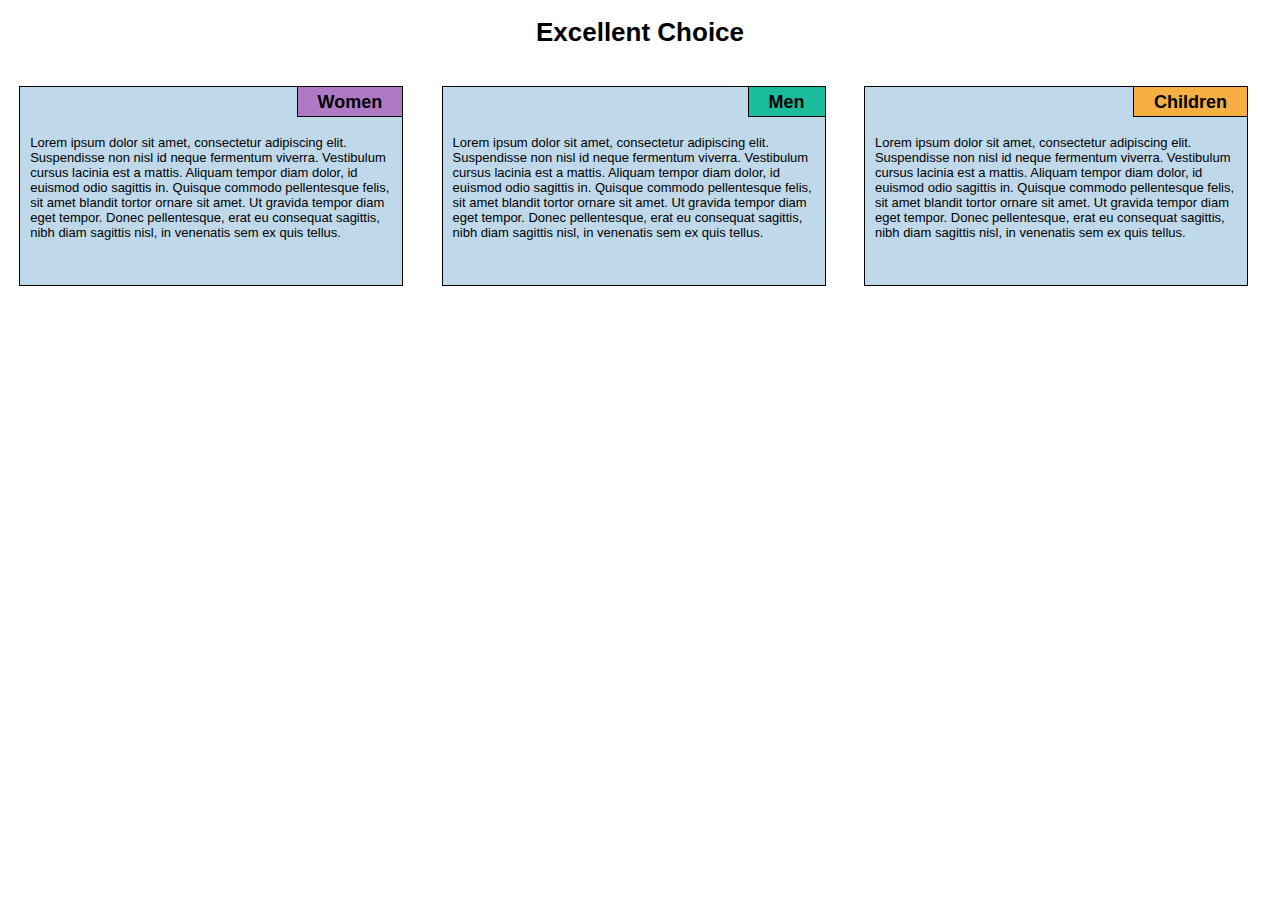
<file: module2/index.html>
<!DOCTYPE html>
<html lang="en">
<head>
    <meta charset="UTF-8">
    <meta name="viewport" content="width=device-width, initial-scale=1.0">
    <title>Module 2 Solution</title>
    <link rel="stylesheet" type="text/css" href="css/mockup.css">

    <style>
        @media (min-width: 992px) {
            .col-lg-4{
                float: left;
                width: 30%;
                margin: 20px 1.5% 0px 1.5%;
                height: 200px;

            }

    
    
        }

        @media (min-width: 768px) and (max-width: 991px) {
            .col3 {
                width: 97%;
                margin: 10px 1.5% 0px 1.5%;
                height: 150px;
            }
            .col1, .col2 {
                width: 47%;
                float: left;
                margin: 20px 1.5% 10px 1.5%;
                height: 200px;
            }
           
        }

        @media (max-width: 767px) {
            .col3 {
                width: 97%;
                margin: 10px 1.5% 0px 1.5%;
                height: 180px;
            }

            .col2 {
                width: 97%;
                margin: 10px 1.5% 10px 1.5%;
                height: 180px;
            }

            .col1 {
                width: 97%;
                margin: 20px 1.5% 10px 1.5%;
                height: 180px;
            }
           
        }
    </style>




</head>
<body>
    <heading>
        <h1>Excellent Choice</h1>
    </heading>
    
    <div id = "container">
            <div class="col-lg-4 col1">
                <section id="women">
                    <div class="category">Women</div>
                    <p>Lorem ipsum dolor sit amet, consectetur adipiscing elit. Suspendisse non nisl id neque fermentum viverra. Vestibulum cursus lacinia est a mattis. Aliquam tempor diam dolor, id euismod odio sagittis in. Quisque commodo pellentesque felis, sit amet blandit tortor ornare sit amet. Ut gravida tempor diam eget tempor. Donec pellentesque, erat eu consequat sagittis, nibh diam sagittis nisl, in venenatis sem ex quis tellus.</p> 
                </section>
            
            </div>
            <div class="col-lg-4 col2">
                <section id="men">
                    <div class="category">Men</div>
                    <p>Lorem ipsum dolor sit amet, consectetur adipiscing elit. Suspendisse non nisl id neque fermentum viverra. Vestibulum cursus lacinia est a mattis. Aliquam tempor diam dolor, id euismod odio sagittis in. Quisque commodo pellentesque felis, sit amet blandit tortor ornare sit amet. Ut gravida tempor diam eget tempor. Donec pellentesque, erat eu consequat sagittis, nibh diam sagittis nisl, in venenatis sem ex quis tellus.</p>
                </section>
            
            </div>
            <div class="col-lg-4 col3">
                <section id="children">
                    <div class="category">Children</div>
                    <p>Lorem ipsum dolor sit amet, consectetur adipiscing elit. Suspendisse non nisl id neque fermentum viverra. Vestibulum cursus lacinia est a mattis. Aliquam tempor diam dolor, id euismod odio sagittis in. Quisque commodo pellentesque felis, sit amet blandit tortor ornare sit amet. Ut gravida tempor diam eget tempor. Donec pellentesque, erat eu consequat sagittis, nibh diam sagittis nisl, in venenatis sem ex quis tellus.</p>
                </section>
        

            </div>
    </div>
</body>
</html>
</file>
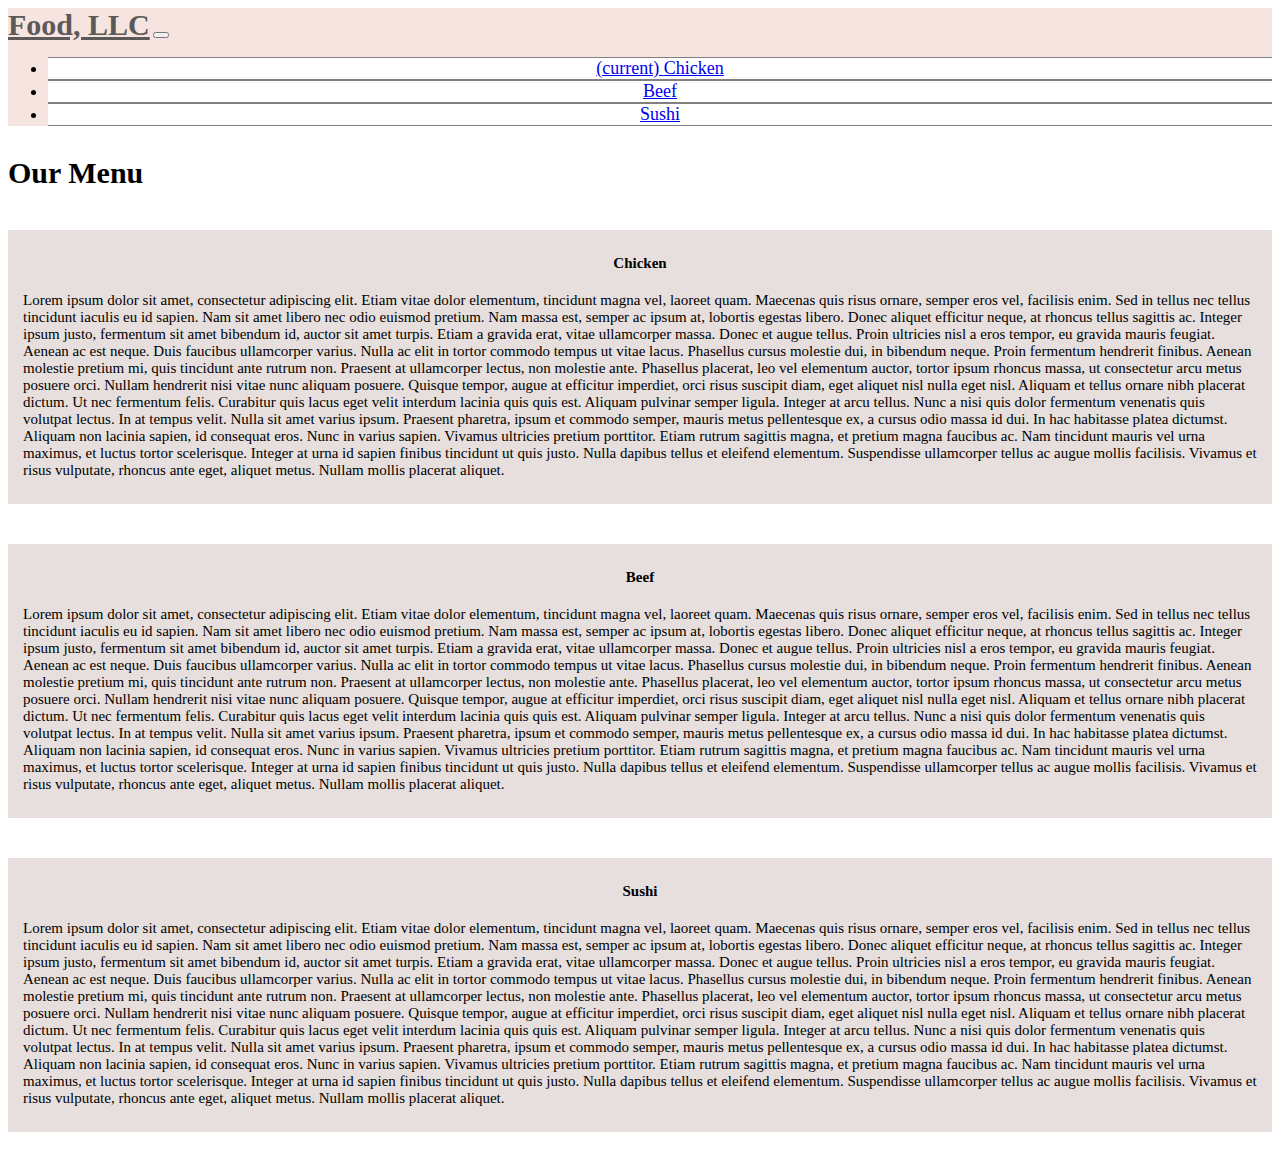
<file: module3/index.html>
<!DOCTYPE html>
<html lang="en">
<head>
    <meta charset="UTF-8">
    <meta name="viewport" content="width=device-width, initial-scale=1, shrink-to-fit=no">
    <title>Module 3 Solution</title>
    <link href="https://cdn.jsdelivr.net/npm/bootstrap@5.3.2/dist/css/bootstrap.min.css" rel="stylesheet" integrity="sha384-T3c6CoIi6uLrA9TneNEoa7RxnatzjcDSCmG1MXxSR1GAsXEV/Dwwykc2MPK8M2HN" crossorigin="anonymous">
    <link rel="stylesheet" type= "text/css" href="css/module3.css">
    <link rel="preconnect" href="https://fonts.gstatic.com">
    <link href="https://fonts.googleapis.com/css2?family=Nerko+One&display=swap" rel="stylesheet">
        

</head>
<body>
    <header>
        <nav class="navbar navbar-expand-md navbar-light">
            <a class="navbar-brand" href="index.html">Food, LLC</a>

            <button class="navbar-toggler" type="button" data-toggle="collapse" data-target="#navbarSupportedContent" aria-controls="navbarSupportedContent" aria-expanded="false" aria-label="Toggle navigation">
                <span class="navbar-toggler-icon"></span>
            </button>
      
            <div class="collapse navbar-collapse" id="navbarSupportedContent">
                <div class="row">
                    <ul class="navbar-nav mr-auto">
                        <li class="nav-item d-md-none"> <!--visible only to small screen-->
                            <a class="nav-link" href="#"><span class="sr-only" aria-hidden="true">(current) </span>Chicken</a>
                        </li>
                        <li class="nav-item d-md-none">
                            <a class="nav-link" href="#">Beef</a>
                        </li>
                        <li class="nav-item d-md-none">
                            <a class="nav-link" href="#">Sushi</a>
                        </li>
                    </ul>
                </div>
            </div>
        </nav>
    </header>

    <div id="main-content">
        <div class="container-md-2">
            <head>
                <p class="text text-center">Our Menu</p>
            </head>
            <div class="section1-div">
                <section>
                    <h4>Chicken</h4>
                    <p> Lorem ipsum dolor sit amet, consectetur adipiscing elit. Etiam vitae dolor elementum, tincidunt magna vel, laoreet quam. Maecenas quis risus ornare, semper eros vel, facilisis enim. Sed in tellus nec tellus tincidunt iaculis eu id sapien. Nam sit amet libero nec odio euismod pretium. Nam massa est, semper ac ipsum at, lobortis egestas libero. Donec aliquet efficitur neque, at rhoncus tellus sagittis ac. Integer ipsum justo, fermentum sit amet bibendum id, auctor sit amet turpis. Etiam a gravida erat, vitae ullamcorper massa. Donec et augue tellus. Proin ultricies nisl a eros tempor, eu gravida mauris feugiat. Aenean ac est neque. Duis faucibus ullamcorper varius. Nulla ac elit in tortor commodo tempus ut vitae lacus. Phasellus cursus molestie dui, in bibendum neque. Proin fermentum hendrerit finibus.

                    Aenean molestie pretium mi, quis tincidunt ante rutrum non. Praesent at ullamcorper lectus, non molestie ante. Phasellus placerat, leo vel elementum auctor, tortor ipsum rhoncus massa, ut consectetur arcu metus posuere orci. Nullam hendrerit nisi vitae nunc aliquam posuere. Quisque tempor, augue at efficitur imperdiet, orci risus suscipit diam, eget aliquet nisl nulla eget nisl. Aliquam et tellus ornare nibh placerat dictum. Ut nec fermentum felis. Curabitur quis lacus eget velit interdum lacinia quis quis est. Aliquam pulvinar semper ligula. Integer at arcu tellus. Nunc a nisi quis dolor fermentum venenatis quis volutpat lectus. In at tempus velit. Nulla sit amet varius ipsum. Praesent pharetra, ipsum et commodo semper, mauris metus pellentesque ex, a cursus odio massa id dui.
                    
                    In hac habitasse platea dictumst. Aliquam non lacinia sapien, id consequat eros. Nunc in varius sapien. Vivamus ultricies pretium porttitor. Etiam rutrum sagittis magna, et pretium magna faucibus ac. Nam tincidunt mauris vel urna maximus, et luctus tortor scelerisque. Integer at urna id sapien finibus tincidunt ut quis justo. Nulla dapibus tellus et eleifend elementum. Suspendisse ullamcorper tellus ac augue mollis facilisis. Vivamus et risus vulputate, rhoncus ante eget, aliquet metus. Nullam mollis placerat aliquet. 

                    </p>
                </section>
            </div>
            <div class="section2-div">
                <section>
                    <h4>Beef</h4>
                    <p> Lorem ipsum dolor sit amet, consectetur adipiscing elit. Etiam vitae dolor elementum, tincidunt magna vel, laoreet quam. Maecenas quis risus ornare, semper eros vel, facilisis enim. Sed in tellus nec tellus tincidunt iaculis eu id sapien. Nam sit amet libero nec odio euismod pretium. Nam massa est, semper ac ipsum at, lobortis egestas libero. Donec aliquet efficitur neque, at rhoncus tellus sagittis ac. Integer ipsum justo, fermentum sit amet bibendum id, auctor sit amet turpis. Etiam a gravida erat, vitae ullamcorper massa. Donec et augue tellus. Proin ultricies nisl a eros tempor, eu gravida mauris feugiat. Aenean ac est neque. Duis faucibus ullamcorper varius. Nulla ac elit in tortor commodo tempus ut vitae lacus. Phasellus cursus molestie dui, in bibendum neque. Proin fermentum hendrerit finibus.

                        Aenean molestie pretium mi, quis tincidunt ante rutrum non. Praesent at ullamcorper lectus, non molestie ante. Phasellus placerat, leo vel elementum auctor, tortor ipsum rhoncus massa, ut consectetur arcu metus posuere orci. Nullam hendrerit nisi vitae nunc aliquam posuere. Quisque tempor, augue at efficitur imperdiet, orci risus suscipit diam, eget aliquet nisl nulla eget nisl. Aliquam et tellus ornare nibh placerat dictum. Ut nec fermentum felis. Curabitur quis lacus eget velit interdum lacinia quis quis est. Aliquam pulvinar semper ligula. Integer at arcu tellus. Nunc a nisi quis dolor fermentum venenatis quis volutpat lectus. In at tempus velit. Nulla sit amet varius ipsum. Praesent pharetra, ipsum et commodo semper, mauris metus pellentesque ex, a cursus odio massa id dui.
                        
                        In hac habitasse platea dictumst. Aliquam non lacinia sapien, id consequat eros. Nunc in varius sapien. Vivamus ultricies pretium porttitor. Etiam rutrum sagittis magna, et pretium magna faucibus ac. Nam tincidunt mauris vel urna maximus, et luctus tortor scelerisque. Integer at urna id sapien finibus tincidunt ut quis justo. Nulla dapibus tellus et eleifend elementum. Suspendisse ullamcorper tellus ac augue mollis facilisis. Vivamus et risus vulputate, rhoncus ante eget, aliquet metus. Nullam mollis placerat aliquet. 

                    </p>
                </section>
            </div>
            <div class="section3-div">
                <section>
                    <h4>Sushi</h4>
                    <p> Lorem ipsum dolor sit amet, consectetur adipiscing elit. Etiam vitae dolor elementum, tincidunt magna vel, laoreet quam. Maecenas quis risus ornare, semper eros vel, facilisis enim. Sed in tellus nec tellus tincidunt iaculis eu id sapien. Nam sit amet libero nec odio euismod pretium. Nam massa est, semper ac ipsum at, lobortis egestas libero. Donec aliquet efficitur neque, at rhoncus tellus sagittis ac. Integer ipsum justo, fermentum sit amet bibendum id, auctor sit amet turpis. Etiam a gravida erat, vitae ullamcorper massa. Donec et augue tellus. Proin ultricies nisl a eros tempor, eu gravida mauris feugiat. Aenean ac est neque. Duis faucibus ullamcorper varius. Nulla ac elit in tortor commodo tempus ut vitae lacus. Phasellus cursus molestie dui, in bibendum neque. Proin fermentum hendrerit finibus.

                        Aenean molestie pretium mi, quis tincidunt ante rutrum non. Praesent at ullamcorper lectus, non molestie ante. Phasellus placerat, leo vel elementum auctor, tortor ipsum rhoncus massa, ut consectetur arcu metus posuere orci. Nullam hendrerit nisi vitae nunc aliquam posuere. Quisque tempor, augue at efficitur imperdiet, orci risus suscipit diam, eget aliquet nisl nulla eget nisl. Aliquam et tellus ornare nibh placerat dictum. Ut nec fermentum felis. Curabitur quis lacus eget velit interdum lacinia quis quis est. Aliquam pulvinar semper ligula. Integer at arcu tellus. Nunc a nisi quis dolor fermentum venenatis quis volutpat lectus. In at tempus velit. Nulla sit amet varius ipsum. Praesent pharetra, ipsum et commodo semper, mauris metus pellentesque ex, a cursus odio massa id dui.
                        
                        In hac habitasse platea dictumst. Aliquam non lacinia sapien, id consequat eros. Nunc in varius sapien. Vivamus ultricies pretium porttitor. Etiam rutrum sagittis magna, et pretium magna faucibus ac. Nam tincidunt mauris vel urna maximus, et luctus tortor scelerisque. Integer at urna id sapien finibus tincidunt ut quis justo. Nulla dapibus tellus et eleifend elementum. Suspendisse ullamcorper tellus ac augue mollis facilisis. Vivamus et risus vulputate, rhoncus ante eget, aliquet metus. Nullam mollis placerat aliquet. </p>
                </section>
            </div>
        </div>
    </div> <!--end of main-content-->


    




     




<script src="https://cdn.jsdelivr.net/npm/bootstrap@5.3.2/dist/js/bootstrap.bundle.min.js" integrity="sha384-C6RzsynM9kWDrMNeT87bh95OGNyZPhcTNXj1NW7RuBCsyN/o0jlpcV8Qyq46cDfL" crossorigin="anonymous"></script>
<script src="js/script.js"></script>

</body>
</html>
</file>
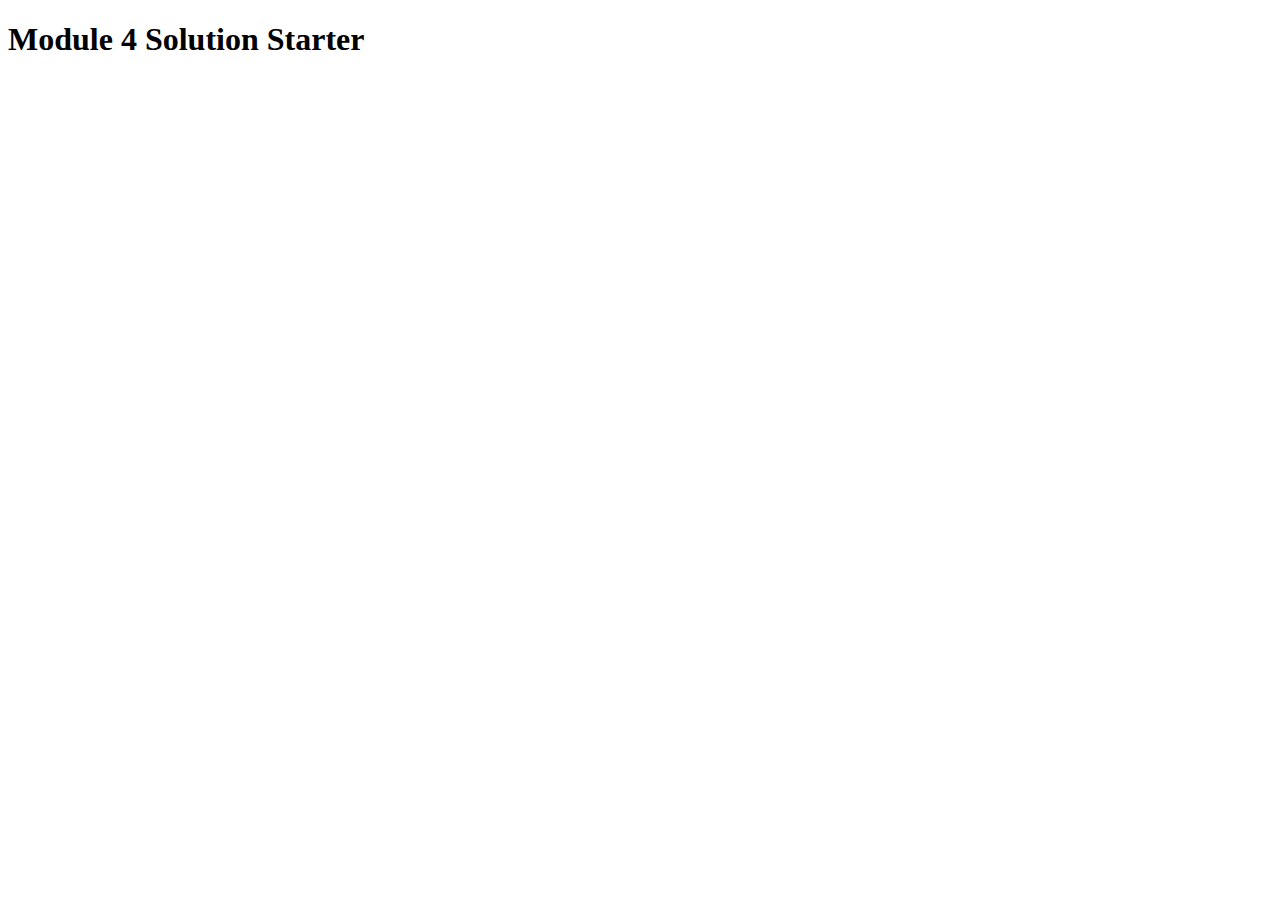
<file: module4_sol/index.html>
<!DOCTYPE html>
<html>
<head>
  <meta charset="utf-8">
  <title>Module 4 Coursera</title>
  <script>
    var names = []; // DO NOT REMOVE
  </script>
  <script src="SpeakHello.js"></script>
  <script src="SpeakGoodBye.js"></script>
  <script src="script.js"></script>
</head>
<body>
  <h1>Module 4 Solution Starter</h1>
</body>
</html>
</file>
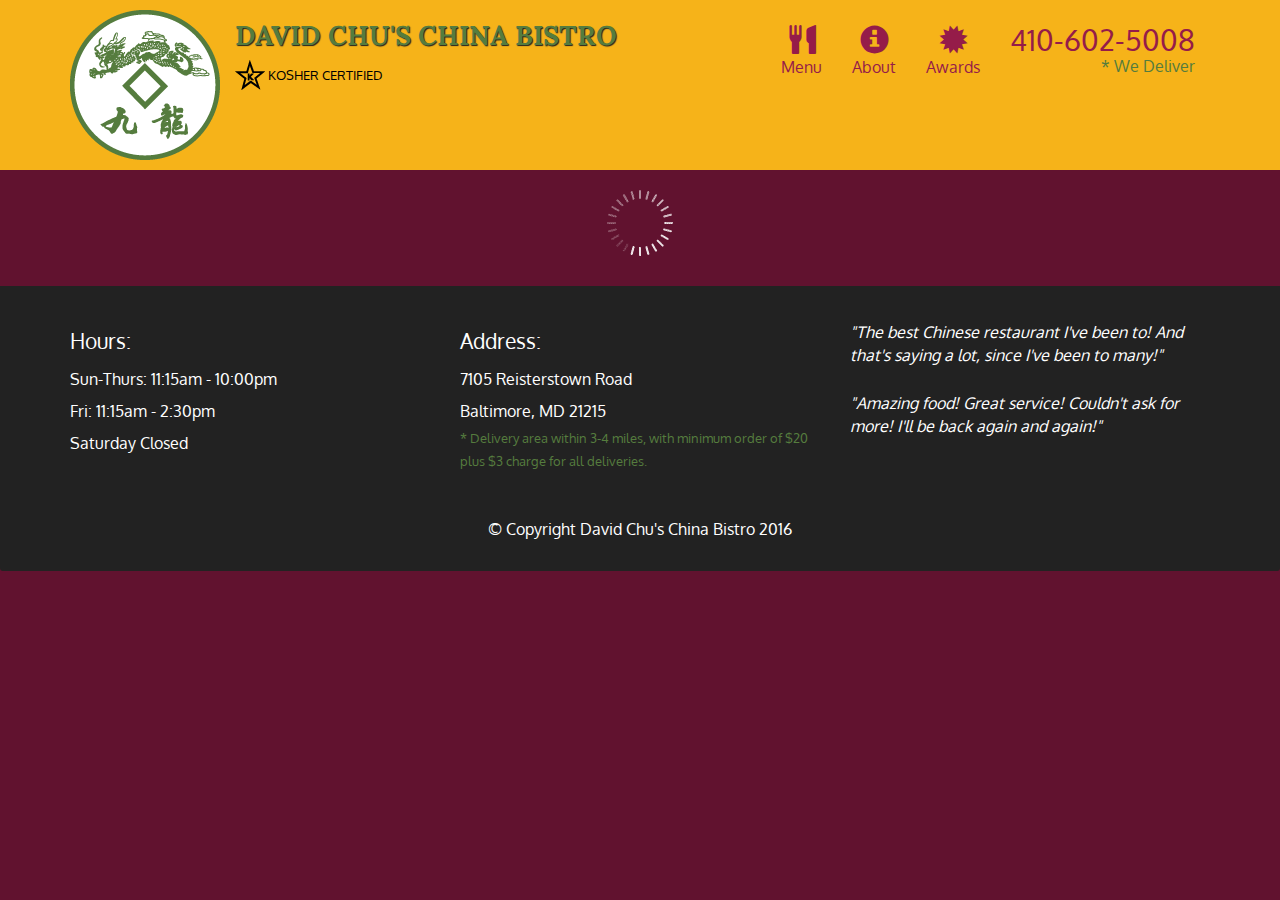
<file: module5/index.html>
<!doctype html>
<html lang="en">
  <head>
    <meta charset="utf-8">
    <meta http-equiv="X-UA-Compatible" content="IE=edge">
    <meta name="viewport" content="width=device-width, initial-scale=1">
    <title>David Chu's China Bistro</title>
    <link rel="stylesheet" href="css/bootstrap.min.css">
    <link rel="stylesheet" href="css/styles.css">
    <link href='https://fonts.googleapis.com/css?family=Oxygen:400,300,700' rel='stylesheet' type='text/css'>
    <link href='https://fonts.googleapis.com/css?family=Lora' rel='stylesheet' type='text/css'>
  </head>
<body>
  <header>
    <nav id="header-nav" class="navbar navbar-default">
      <div class="container">
        <div class="navbar-header">
          <a href="index.html" class="pull-left visible-md visible-lg">
            <div id="logo-img" alt="Logo image"></div>
          </a>

          <div class="navbar-brand">
            <a href="index.html"><h1>David Chu's China Bistro</h1></a>
            <p>
              <img src="images/star-k-logo.png" alt="Kosher certification">
              <span>Kosher Certified</span>
            </p>
          </div>

          <button id="navbarToggle" type="button" class="navbar-toggle collapsed" data-toggle="collapse" data-target="#collapsable-nav" aria-expanded="false">
            <span class="sr-only">Toggle navigation</span>
            <span class="icon-bar"></span>
            <span class="icon-bar"></span>
            <span class="icon-bar"></span>
          </button>
        </div>
        
        <div id="collapsable-nav" class="collapse navbar-collapse">
           <ul id="nav-list" class="nav navbar-nav navbar-right">
            <li id="navHomeButton" class="visible-xs active">
              <a href="index.html">
                <span class="glyphicon glyphicon-home"></span> Home</a>
            </li>
            <li id="navMenuButton">
              <a href="#" onclick="$dc.loadMenuCategories();">
                <span class="glyphicon glyphicon-cutlery"></span><br class="hidden-xs"> Menu</a>
            </li>
            <li>
              <a href="#">
                <span class="glyphicon glyphicon-info-sign"></span><br class="hidden-xs"> About</a>
            </li>
            <li>
              <a href="#">
                <span class="glyphicon glyphicon-certificate"></span><br class="hidden-xs"> Awards</a>
            </li>
            <li id="phone" class="hidden-xs">
              <a href="tel:410-602-5008">
                <span>410-602-5008</span></a><div>* We Deliver</div>
            </li>
          </ul><!-- #nav-list -->
        </div><!-- .collapse .navbar-collapse -->
      </div><!-- .container -->
    </nav><!-- #header-nav -->
  </header>

  <div id="call-btn" class="visible-xs">
    <a class="btn" href="tel:410-602-5008">
    <span class="glyphicon glyphicon-earphone"></span>
    410-602-5008
    </a>
  </div>
  <div id="xs-deliver" class="text-center visible-xs">* We Deliver</div>

  <div id="main-content" class="container"></div>

  <footer class="panel-footer">
    <div class="container">
      <div class="row">
        <section id="hours" class="col-sm-4">
          <span>Hours:</span><br>
          Sun-Thurs: 11:15am - 10:00pm<br>
          Fri: 11:15am - 2:30pm<br>
          Saturday Closed
          <hr class="visible-xs">
        </section>
        <section id="address" class="col-sm-4">
          <span>Address:</span><br>
          7105 Reisterstown Road<br>
          Baltimore, MD 21215
          <p>* Delivery area within 3-4 miles, with minimum order of $20 plus $3 charge for all deliveries.</p>
          <hr class="visible-xs">
        </section>
        <section id="testimonials" class="col-sm-4">
          <p>"The best Chinese restaurant I've been to! And that's saying a lot, since I've been to many!"</p>
          <p>"Amazing food! Great service! Couldn't ask for more! I'll be back again and again!"</p>
        </section>
      </div>
      <div class="text-center">&copy; Copyright David Chu's China Bistro 2016</div>
    </div>
  </footer>

  <!-- jQuery (Bootstrap JS plugins depend on it) -->
  <script src="js/jquery-2.1.4.min.js"></script>
  <script src="js/bootstrap.min.js"></script>
  <script src="js/ajax-utils.js"></script>
  <script src="js/script.js"></script>
</body>
</html>
</file>
<file: module2/css/mockup.css>
* {
    box-sizing: border-box;
}


body {
    margin: 0px;
    padding: 0px;
    font-family: 'Trebuchet MS', 'Lucida Sans Unicode', 'Lucida Grande', 'Lucida Sans', Arial, sans-serif;
    font-size: 13px;
}

h1 {
    text-align: center;
}

#container {
    margin: auto;
    width: 100%;
    height: 300px;
    /*background-color: green;*/

}

.col-lg-4 {
    border: 1px solid black;
    background-color:  rgba(127, 179, 213, 0.5) ;
    float: left;
    width: 30%;
    height: 250px;
    position: relative;
    overflow: hidden;
    margin: 20px 1.5% 20px 1.5%;

    }

section p {
    padding: 35px 10px 10px 10px;
    
}

.category {
    border-left: 1px solid black;
    border-bottom: 1px solid black;
    height: 30px;
    position: absolute;
    top: 0px;
    right: 0px;
    padding: 5px 20px 5px 20px;
    font-weight: bold;
    font-size: 18px;
}

#women .category {
    background-color:  #af7ac5 ;
}

#men .category {
    background-color:  #1abc9c ;
}

#children .category {
    background-color:  #f5b041 ;
}
</file>
<file: module3/css/module3.css>
* {
    box-sizing: content-box;
}

body {
    font-size: 15px;
    color: black;
    background-color: white;
    font-family: Comic Sans, Georgia, Times, 'Times New Roman', serif;
}

.navbar-brand {
    font-weight: 80px;
}


.text {
    font-size: 30px;
    font-weight: bold;
}

.container {
    margin-left: 20px;
    margin-right: 20px;
    padding: auto;
    height: 1000px;
} 

h4 {
    text-align: center;
    font-weight: bold;
    padding-top: 0;
}

section {
    background-color:   #e7dfdd;
    padding: 5px 15px 10px 15px;
    margin-top: 40px;
    margin-bottom: 20px;
}
.navbar-light {
    background-color: #f5e4e0 ;
}

.navbar-brand {
    color:  #5d5958;
    font-weight: bold;
    font-size: 30px;
}


.navbar-collapse .nav-item {
    border-top: 1px solid grey;
    border-bottom: 1px solid grey;
    background-color: white;
    text-align: center;
    color: black;
    font-size: 18px;
}


.row {
    display: block;
    margin-top: 5px;
}

@media (max-width: 767px)
{   
    #navbarSupportedContent {
        height: 133px;
    }
}
</file>
<file: module5/css/styles.css>
body {
  font-size: 16px;
  color: #fff;
  background-color: #61122f;
  font-family: 'Oxygen', sans-serif;
}

/** HEADER **/
#header-nav {
  background-color: #f6b319;
  border-radius: 0;
  border: 0;
}

#logo-img {
  background: url('../images/restaurant-logo_large.png') no-repeat;
  width: 150px;
  height: 150px;
  margin: 10px 15px 10px 0;
}

.navbar-brand {
  padding-top: 25px;
}
.navbar-brand h1 { /* Restaurant name */
  font-family: 'Lora', serif;
  color: #557c3e;
  font-size: 1.5em;
  text-transform: uppercase;
  font-weight: bold;
  text-shadow: 1px 1px 1px #222;
  margin-top: 0;
  margin-bottom: 0;
  line-height: .75;
}
.navbar-brand a:hover, .navbar-brand a:focus {
  text-decoration: none;
}
.navbar-brand p { /* Kosher cert */
  color: #000;
  text-transform: uppercase;
  font-size: .7em;
  margin-top: 15px;
}
.navbar-brand p span { /* Star-K */
  vertical-align: middle;
}

#nav-list {
  margin-top: 10px;
}
#nav-list a {
  color: #951C49;
  text-align: center;
}
#nav-list a:hover {
  background: #E7E7E7;
}
#nav-list a span {
  font-size: 1.8em;
}

#phone {
  margin-top: 5px;
}
#phone a { /* Phone number */
  text-align: right;
  padding-bottom: 0;
}
#phone div { /* We Deliver */
  color: #557c3e;
  text-align: right;
  padding-right: 15px;
}

.navbar-header button.navbar-toggle, .navbar-header .icon-bar {
  border: 1px solid #61122f;
}
.navbar-header button.navbar-toggle {
  clear: both;
  margin-top: -30px;
}
/* END HEADER */

/* FOOTER */
.panel-footer {
  margin-top: 30px;
  padding-top: 35px;
  padding-bottom: 30px;
  background-color: #222;
  border-top: 0;
}
.panel-footer div.row {
  margin-bottom: 35px;
}
#hours, #address {
  line-height: 2;
}
#hours > span, #address > span {
  font-size: 1.3em;
}
#address p {
  color: #557c3e;
  font-size: .8em;
  line-height: 1.8;
}
#testimonials {
  font-style: italic;
}
#testimonials p:nth-child(2) {
  margin-top: 25px;
}
/* END FOOTER */



/* HOME PAGE */
.container .jumbotron {
  box-shadow: 0 0 50px #3F0C1F;
  border: 2px solid #3F0C1F;
}

#menu-tile, #specials-tile, #map-tile {
  height: 250px;
  width: 100%;
  margin-bottom: 15px;
  position: relative;
  border: 2px solid #3F0C1F;
  overflow: hidden;
}
#menu-tile:hover, #specials-tile:hover, #map-tile:hover {
  box-shadow: 0 1px 5px 1px #cccccc;
}
#menu-tile {
  background: url('../images/menu-tile.jpg') no-repeat;
  background-position: center;
}
#specials-tile {
  background: url('../images/specials-tile.jpg') no-repeat;
  background-position: center;
}
#menu-tile span, #specials-tile span, #map-tile span {
  position: absolute;
  bottom: 0;
  right: 0;
  width: 100%;
  text-align: center;
  font-size: 1.6em;
  text-transform: uppercase;
  background-color: #000;
  color: #fff;
  opacity: .8;
}
/* END HOME PAGE */

/* MENU CATEGORIES PAGE */
.category-tile { 
  position: relative;
  border: 2px solid #3F0C1F;
  overflow: hidden;
  width: 200px;
  height: 200px;
  margin: 0 auto 15px;
}
.category-tile span {
  position: absolute;
  bottom: 0;
  right: 0;
  width: 100%;
  text-align: center;
  font-size: 1.2em;
  text-transform: uppercase;
  background-color: #000;
  color: #fff;
  opacity: .8;
}
.category-tile:hover {
  box-shadow: 0 1px 5px 1px #cccccc;
}

#menu-categories-title + div {
  margin-bottom: 50px;
}
/* END MENU CATEGORIES PAGE */

/* SINGLE CATEGORY PAGE */
.menu-item-tile {
  margin-bottom: 25px;
}
.menu-item-tile hr {
  width: 80%;
}
.menu-item-tile .menu-item-price {
  font-size: 1.1em;
  text-align: right;
  margin-top: -15px;
  margin-right: -15px;
}
.menu-item-tile .menu-item-price span {
  font-size: .6em;
}
.menu-item-photo {
  position: relative;
  border: 2px solid #3F0C1F; 
  overflow: hidden;
  padding: 0;
  margin-right: -15px;
  margin-left: auto;
  margin-bottom: 20px;
  max-width: 250px;
}
.menu-item-photo div {
  position: absolute;
  bottom: 0;
  right: 0;
  width: 80px;
  background-color: #557c3e;
  text-align: center;
}
.menu-item-description {
  padding-right: 30px;
}
h3.menu-item-title {
  margin: 0 0 10px;
}
.menu-item-details {
  font-size: .9em;
  font-style: italic;
}
/* END SINGLE CATEGORY PAGE */


/********** Large devices only **********/
@media (min-width: 1200px) {
  .container .jumbotron {
    background: url('../images/jumbotron_1200.jpg') no-repeat;
    height: 675px;
  }
}

/********** Medium devices only **********/
@media (min-width: 992px) and (max-width: 1199px) {
  /* Header */
  #logo-img {
    background: url('../images/restaurant-logo_medium.png') no-repeat;
    width: 100px;
    height: 100px;
    margin: 5px 5px 5px 0;
  }
  /* End Header */

  /* Home Page */
  .container .jumbotron {
    background: url('../images/jumbotron_992.jpg') no-repeat;
    height: 558px;
  }
  /* End Home Page */
}

/********** Small devices only **********/
@media (min-width: 768px) and (max-width: 991px) {
  /* Home Page */
  .container .jumbotron {
    background: url('../images/jumbotron_768.jpg') no-repeat;
    height: 432px;
  }
  /* End Home Page */
}

/********** Extra small devices only **********/
@media (max-width: 767px) {
  /* Header */
  .navbar-brand {
    padding-top: 10px;
    height: 80px;
  }
  .navbar-brand h1 { /* Restaurant name */
    padding-top: 10px;
    font-size: 5vw; /* 1vw = 1% of viewport width */
  }
  .navbar-brand p { /* Kosher cert */
    font-size: .6em;
    margin-top: 12px;
  }
  .navbar-brand p img { /* Star-K */
    height: 20px;
  }

  #collapsable-nav a { /* Collapsed nav menu text */
    font-size: 1.2em;
  }
  #collapsable-nav a span { /* Collapsed nav menu glyph */
    font-size: 1em;
    margin-right: 5px;
  }

  #call-btn > a {
    font-size: 1.5em;
    display: block;
    margin: 0 20px;
    padding: 10px;
    border: 2px solid #fff;
    background-color: #f6b319;
    color: #951c49;
  }
  #xs-deliver {
    margin-top: 5px;
    font-size: .7em;
    letter-spacing: .1em;
    text-transform: uppercase;
  }
  /* End Header */

  /* Footer */
  .panel-footer section {
    margin-bottom: 30px;
    text-align: center;
  }
  .panel-footer section:nth-child(3) {
    margin-bottom: 0; /* margin already exists on the whole row */
  }
  .panel-footer section hr {
    width: 50%;
  }
  /* End Footer */

  /* Home Page */
  .container .jumbotron {
    margin-top: 30px;
    padding: 0;
  }
  #menu-tile, #specials-tile {
    width: 360px;
    margin: 0 auto 15px;
  }

  .menu-item-photo {
    margin-right: auto;
  }
  .menu-item-tile .menu-item-price {
    text-align: center;
  }
  .menu-item-description {
    text-align: center;;
  }
}


/********** Super extra small devices Only :-) (e.g., iPhone 4) **********/
@media (max-width: 479px) {
  /* Header */
  .navbar-brand h1 { /* Restaurant name */
    padding-top: 5px;
    font-size: 6vw;
  }
  /* End Header */
  
  /* Home page */
  #menu-tile, #specials-tile {
    width: 280px;
    margin: 0 auto 15px;
  }

  .col-xxs-12 {
    position: relative;
    min-height: 1px;
    padding-right: 15px;
    padding-left: 15px;
    float: left;
    width: 100%;
  }
}
</file>
